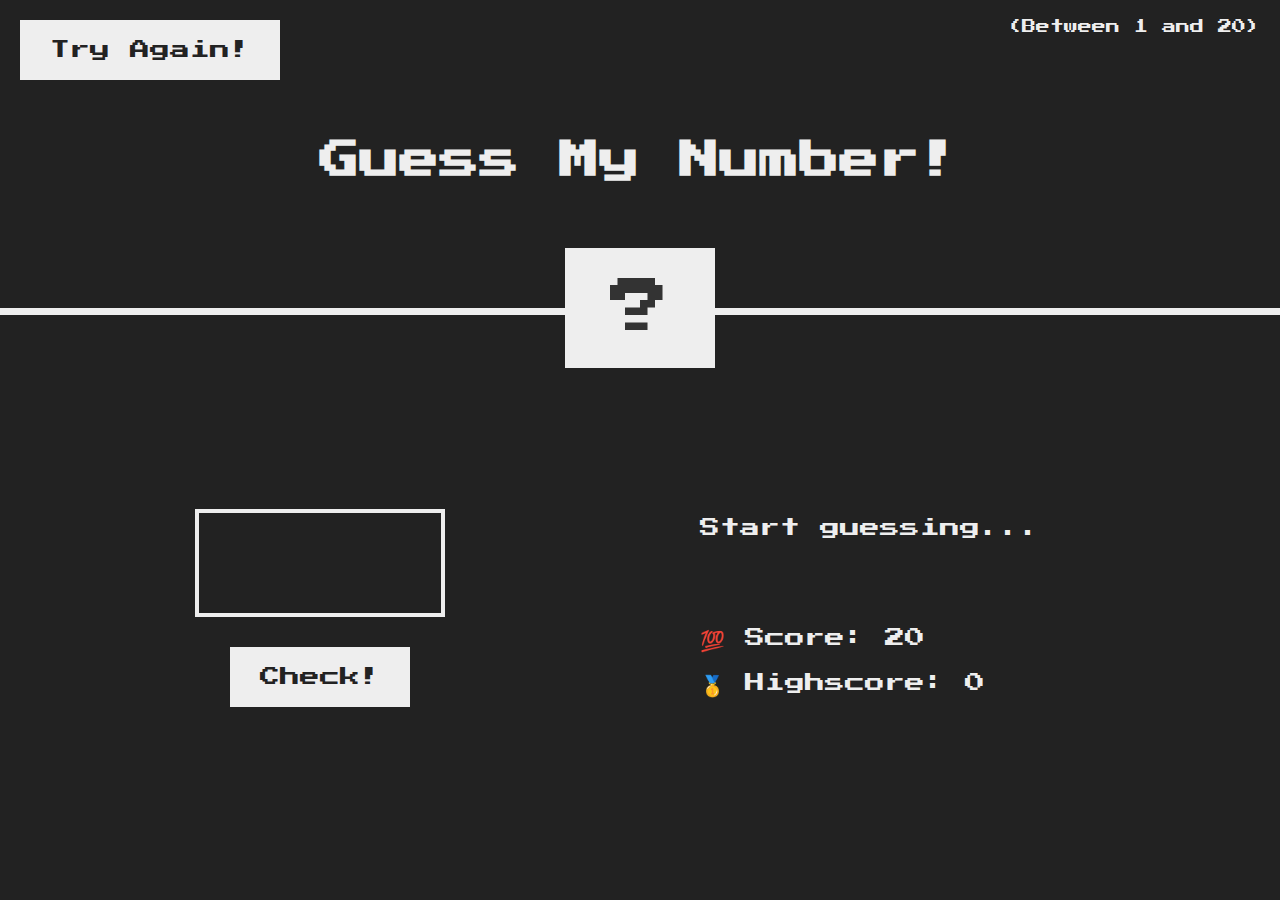
<file: index.html>
<!DOCTYPE html>
<html lang="en">
  <head>
    <meta charset="UTF-8" />
    <meta name="viewport" content="width=device-width, initial-scale=1.0" />
    <meta http-equiv="X-UA-Compatible" content="ie=edge" />
    <link rel="stylesheet" href="css/style.css" />
    <title>Guess My Number!</title>
  </head>
  <body>
    <header>
      <h1>Guess My Number!</h1>
      <p class="between">(Between 1 and 20)</p>
      <button class="btn again">Try Again!</button>
      <div class="number">?</div>
    </header>
    <main>
      <section class="left">
        <input type="number" class="guess" />
        <button class="btn check">Check!</button>
      </section>
      <section class="right">
        <p class="message">Start guessing...</p>
        <p class="label-score">
          💯 Score:
          <span class="score">20</span>
        </p>
        <p class="label-highscore">
          🥇 Highscore:
          <span class="highscore">0</span>
        </p>
      </section>
    </main>
    <script src="script/script.js"></script>
  </body>
</html>
</file>
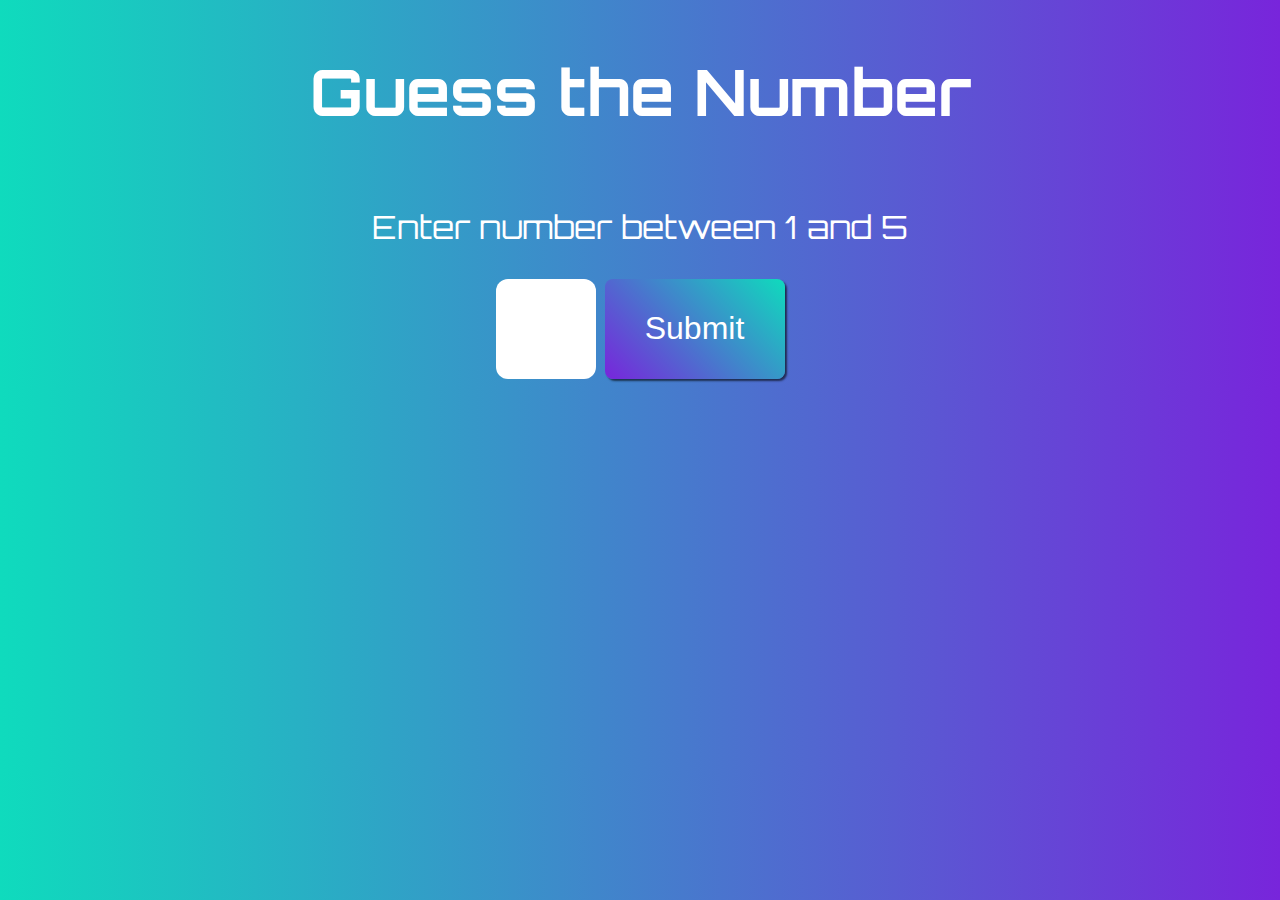
<file: game-two/game-two.html>
<!DOCTYPE html>
<html lang="en">
  <head>
    <meta charset="UTF-8" />
    <meta http-equiv="X-UA-Compatible" content="IE=edge" />
    <meta name="viewport" content="width=device-width, initial-scale=1.0" />
    <link rel="stylesheet" href="style2.css" />
  </head>
  <body>
    <h1>Guess the Number</h1>
    <p>
      Enter number between
      <span class="min"></span>
      and
      <span class="max"></span>
    </p>
    <div>
      <input type="number" id="number-input" />
      <input type="submit" class="submit" />
    </div>
    <div class="message hidden"></div>
    <div class="cracker-image hidden">
      <img src="images/firecrackers-happy-diwali.gif" alt="" />
    </div>
    <button class="try-again hidden">Try Again</button>
    <script src="script2.js"></script>
  </body>
</html>
</file>
<file: css/style.css>
@import url("https://fonts.googleapis.com/css?family=Press+Start+2P&display=swap");

* {
  margin: 0;
  padding: 0;
  box-sizing: inherit;
}

html {
  font-size: 62.5%;
  box-sizing: border-box;
}

body {
  font-family: "Press Start 2P", sans-serif;
  color: #eee;
  background-color: #222;
  /* background-color: #60b347; */
}

/* LAYOUT */
header {
  position: relative;
  height: 35vh;
  border-bottom: 7px solid #eee;
}

main {
  height: 65vh;
  color: #eee;
  display: flex;
  align-items: center;
  justify-content: space-around;
}

.left {
  width: 52rem;
  display: flex;
  flex-direction: column;
  align-items: center;
}

.right {
  width: 52rem;
  font-size: 2rem;
}

/* ELEMENTS STYLE */
h1 {
  font-size: 4rem;
  text-align: center;
  position: absolute;
  width: 100%;
  top: 52%;
  left: 50%;
  transform: translate(-50%, -50%);
}

.number {
  background: #eee;
  color: #333;
  font-size: 6rem;
  width: 15rem;
  padding: 3rem 0rem;
  text-align: center;
  position: absolute;
  bottom: 0;
  left: 50%;
  transform: translate(-50%, 50%);
}

.between {
  font-size: 1.4rem;
  position: absolute;
  top: 2rem;
  right: 2rem;
}

.again {
  position: absolute;
  top: 2rem;
  left: 2rem;
}

.guess {
  background: none;
  border: 4px solid #eee;
  font-family: inherit;
  color: inherit;
  font-size: 5rem;
  padding: 2.5rem;
  width: 25rem;
  text-align: center;
  display: block;
  margin-bottom: 3rem;
}

.btn {
  border: none;
  background-color: #eee;
  color: #222;
  font-size: 2rem;
  font-family: inherit;
  padding: 2rem 3rem;
  cursor: pointer;
}

.btn:hover {
  background-color: #ccc;
}

.message {
  margin-bottom: 8rem;
  height: 3rem;
}

.label-score {
  margin-bottom: 2rem;
}
</file>
<file: game-two/style2.css>
@import url("https://fonts.googleapis.com/css2?family=Orbitron&display=swap");

* {
  box-sizing: border-box;
}

body {
  background-color: rgba(0, 0, 0, 0.8);
  background: linear-gradient(to left, #7825db, #0fdbbd);
  color: white;
  display: flex;
  flex-direction: column;
  align-items: center;
  justify-content: center;
  font-family: "Orbitron", sans-serif;
  font-size: 2em;
  text-align: center;
}
#number-input {
  width: 100px;
  height: 100px;
  font-size: 1em;
  text-align: center;
  border-radius: 12px;
  outline: none;
  border: none;
  padding: 12px;
}
.submit,
.try-again {
  width: 180px;
  height: 100px;
  border: none;
  background: linear-gradient(45deg, #7825db, #0fdbbd);
  font-size: 1em;
  color: white;
  box-shadow: 2px 2px 2px rgba(0, 0, 0, 0.6);
  border-radius: 8px;
  padding: 12px;
}
.message {
  text-align: center;
  font-size: 1em;
  font-weight: bold;
  padding: 8px;
  margin-top: 12px;
  margin-bottom: 12px;
  background-color: rgba(255, 255, 255, 0.6);
}
.hidden {
  display: none;
}
</file>
